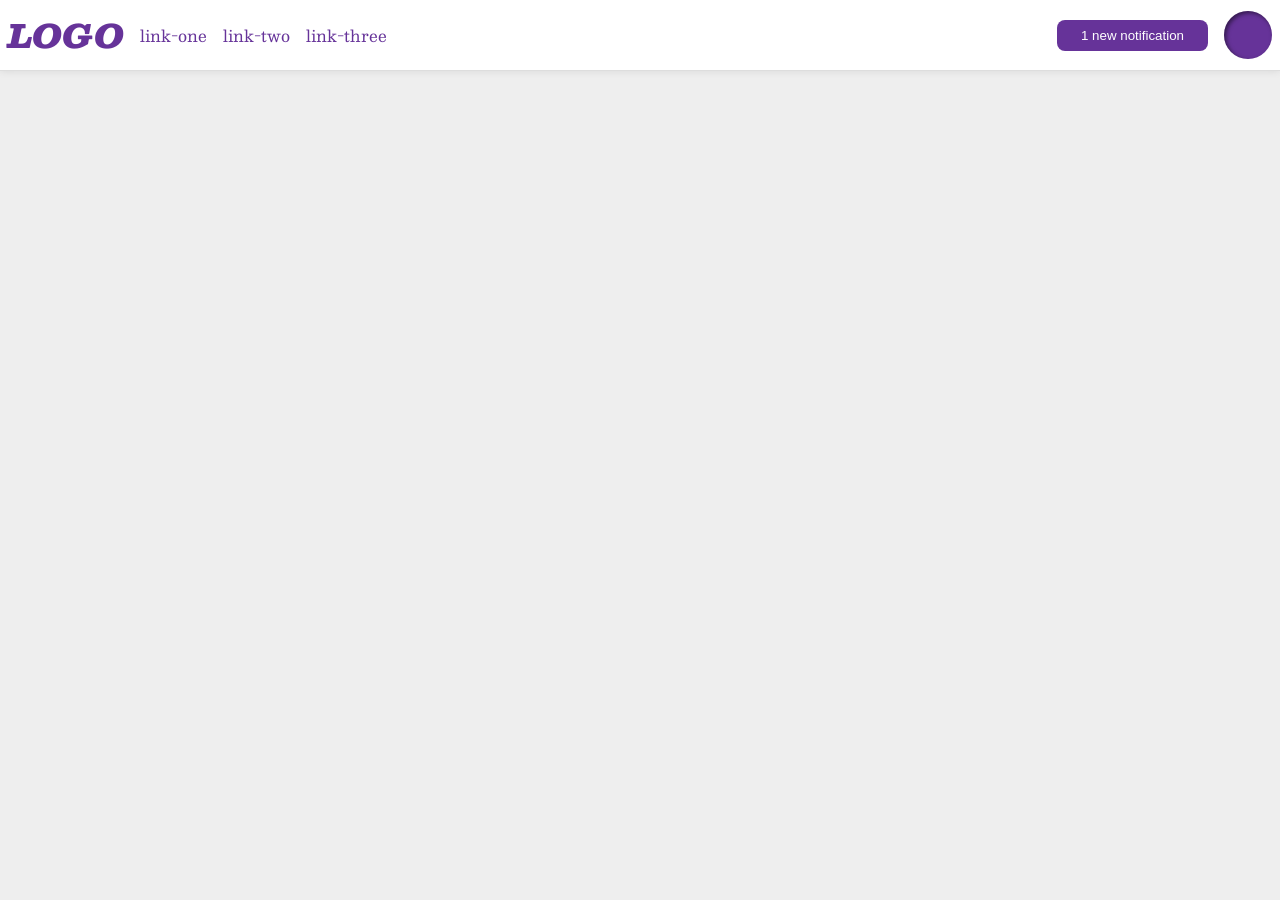
<file: foundations/flex/03-flex-header-2/index.html>
<!DOCTYPE html>
<html lang="en">
  <head>
    <meta charset="UTF-8">
    <meta http-equiv="X-UA-Compatible" content="IE=edge">
    <meta name="viewport" content="width=device-width, initial-scale=1.0">
    <title>Flex Header 2</title>
    <link rel="stylesheet" href="style.css">
  </head>
  <body>
    <div class="header">
      <div class="left-components">
        <div class="logo">
          LOGO
        </div>
        <ul class="links">
          <li><a href="https://google.com">link-one</a></li>
          <li><a href="https://google.com">link-two</a></li>
          <li><a href="https://google.com">link-three</a></li>
        </ul>
      </div>
    <div class="right-components">
      <button class="notifications">
        1 new notification
      </button>
      <div class="profile-image"></div>
    </div>
    </div>
  </body>
</html>
</file>
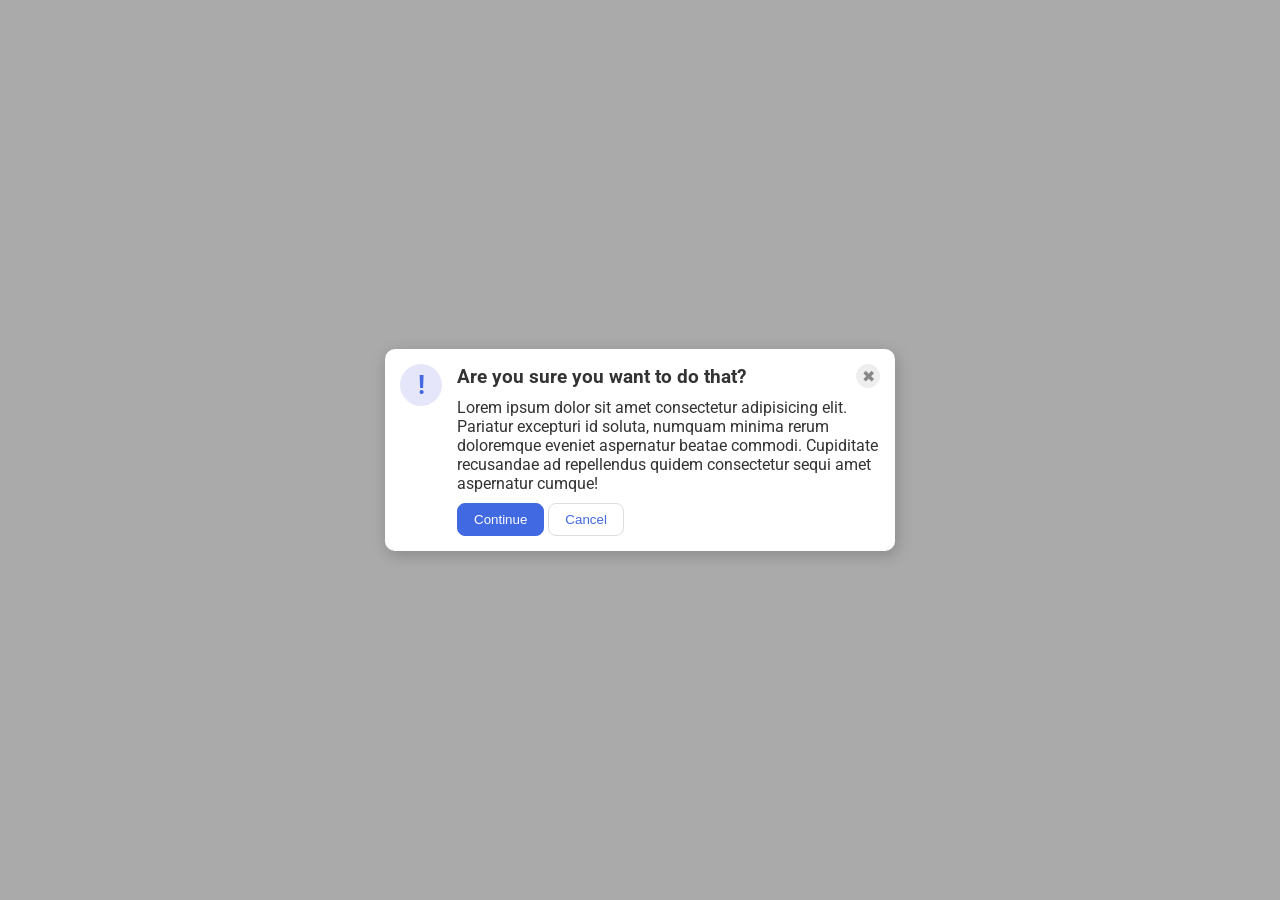
<file: foundations/flex/05-flex-modal/index.html>
<!DOCTYPE html>
<html lang="en">
  <head>
    <meta charset="UTF-8">
    <meta http-equiv="X-UA-Compatible" content="IE=edge">
    <meta name="viewport" content="width=device-width, initial-scale=1.0">
    <link rel="stylesheet" href="style.css">
    <title>Modal</title>
  </head>
  <body>
    <div class="modal">
      <div class="icon">!</div>
      <div class="content">
        <div class="top_items">
          <div class="header">Are you sure you want to do that?</div>
          <button class="close-button">✖</button>
        </div>
        <div class="text">Lorem ipsum dolor sit amet consectetur adipisicing elit. Pariatur excepturi id soluta, numquam minima rerum doloremque eveniet aspernatur beatae commodi. Cupiditate recusandae ad repellendus quidem consectetur sequi amet aspernatur cumque!</div>
        <div class="buttons">
          <button class="continue">Continue</button>
          <button class="cancel">Cancel</button>
        </div>
      </div>
    </div>
  </body>
</html>
</file>
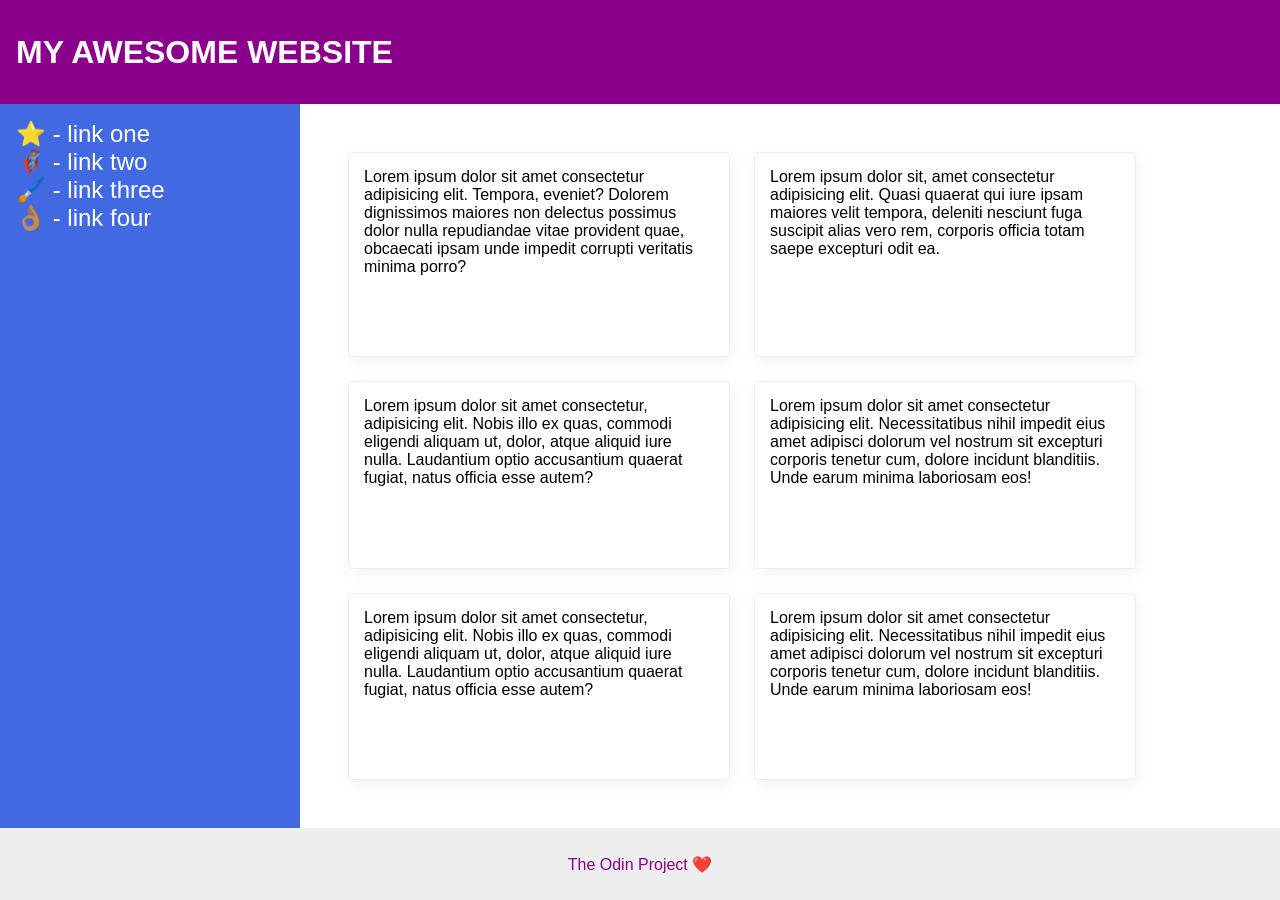
<file: foundations/flex/07-flex-layout-2/index.html>
<!DOCTYPE html>
<html lang="en">
  <head>
    <meta charset="UTF-8">
    <meta http-equiv="X-UA-Compatible" content="IE=edge">
    <meta name="viewport" content="width=device-width, initial-scale=1.0">
    <title>The Holy Grail</title>
    <link rel="stylesheet" href="style.css">
  </head>
  <body>
    <div class="header">
      MY AWESOME WEBSITE
    </div>
    <div class="content">
      <div class="sidebar">
        <ul>
          <li><a href="#">⭐ - link one</a></li>
          <li><a href="#">🦸🏽‍♂️ - link two</a></li>
          <li><a href="#">🖌️ - link three</a></li>
          <li><a href="#">👌🏽 - link four</a></li>
        </ul>
      </div>
      <div class="cards">
        <div class="card">Lorem ipsum dolor sit amet consectetur adipisicing elit. Tempora, eveniet? Dolorem dignissimos maiores non delectus possimus dolor nulla repudiandae vitae provident quae, obcaecati ipsam unde impedit corrupti veritatis minima porro?</div>
        <div class="card">Lorem ipsum dolor sit, amet consectetur adipisicing elit. Quasi quaerat qui iure ipsam maiores velit tempora, deleniti nesciunt fuga suscipit alias vero rem, corporis officia totam saepe excepturi odit ea.</div>
        <div class="card">Lorem ipsum dolor sit amet consectetur, adipisicing elit. Nobis illo ex quas, commodi eligendi aliquam ut, dolor, atque aliquid iure nulla. Laudantium optio accusantium quaerat fugiat, natus officia esse autem?</div>
        <div class="card">Lorem ipsum dolor sit amet consectetur adipisicing elit. Necessitatibus nihil impedit eius amet adipisci dolorum vel nostrum sit excepturi corporis tenetur cum, dolore incidunt blanditiis. Unde earum minima laboriosam eos!</div>
        <div class="card">Lorem ipsum dolor sit amet consectetur, adipisicing elit. Nobis illo ex quas, commodi eligendi aliquam ut, dolor, atque aliquid iure nulla. Laudantium optio accusantium quaerat fugiat, natus officia esse autem?</div>
        <div class="card">Lorem ipsum dolor sit amet consectetur adipisicing elit. Necessitatibus nihil impedit eius amet adipisci dolorum vel nostrum sit excepturi corporis tenetur cum, dolore incidunt blanditiis. Unde earum minima laboriosam eos!</div>
      </div>
    </div>
    <div class="footer">
      The Odin Project ❤️
    </div>
  </body>
</html>
</file>
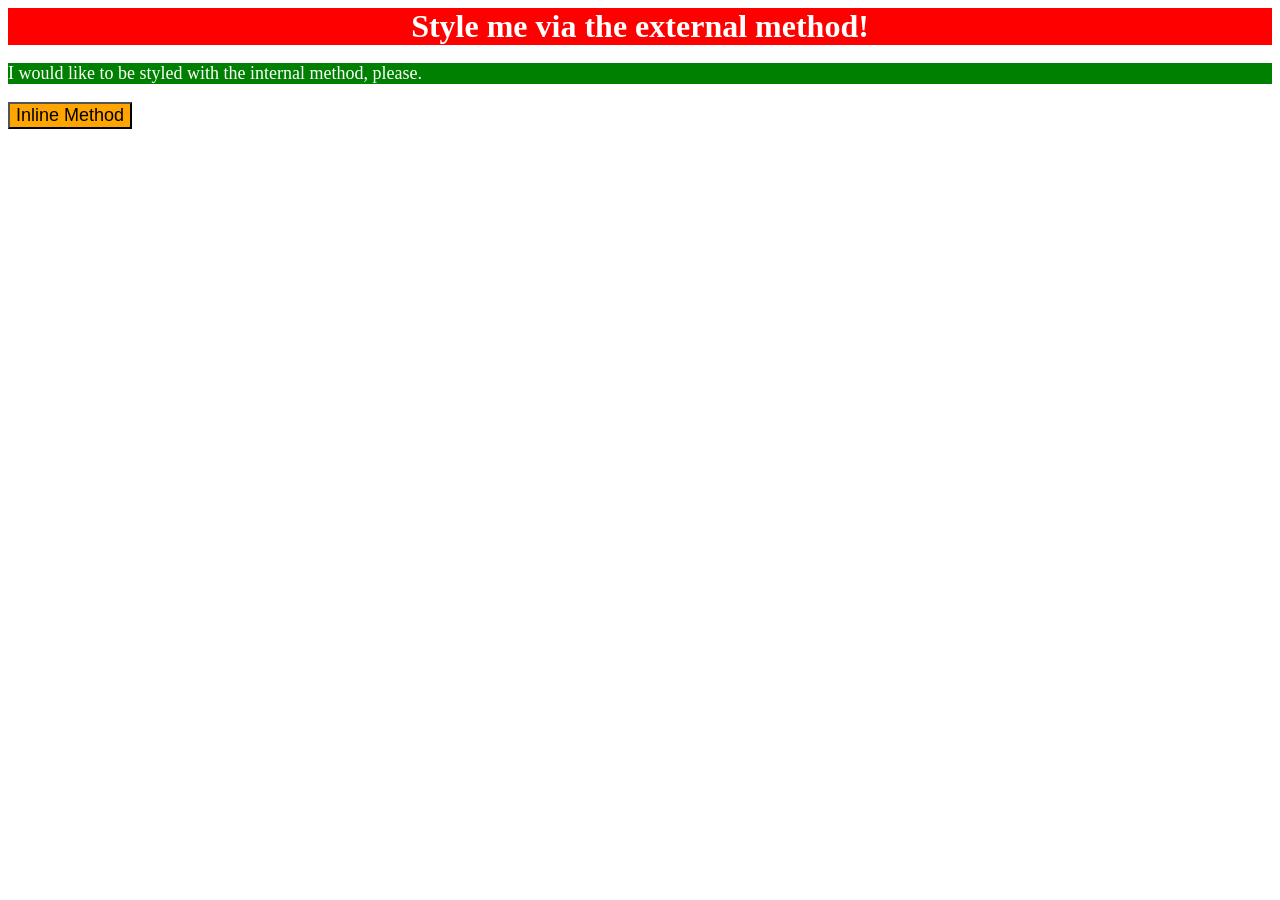
<file: foundations/intro-to-css/01-css-methods/index.html>
<!DOCTYPE html>
<html lang="en">
  <head>
    <link rel="stylesheet" href="style.css">
    <style>
      p {
          background-color: green;
          color: white;
          font-size: 18px;
      }
    </style>
    <meta charset="UTF-8">
    <meta http-equiv="X-UA-Compatible" content="IE=edge">
    <meta name="viewport" content="width=device-width, initial-scale=1.0">
    <title>Methods for Adding CSS</title>
  </head>
  <body>
    <div >Style me via the external method!</div>
    <p >I would like to be styled with the internal method, please.</p>
    <button style="background-color: orange; font-size: 18px">Inline Method</button>
  </body>
</html>
</file>
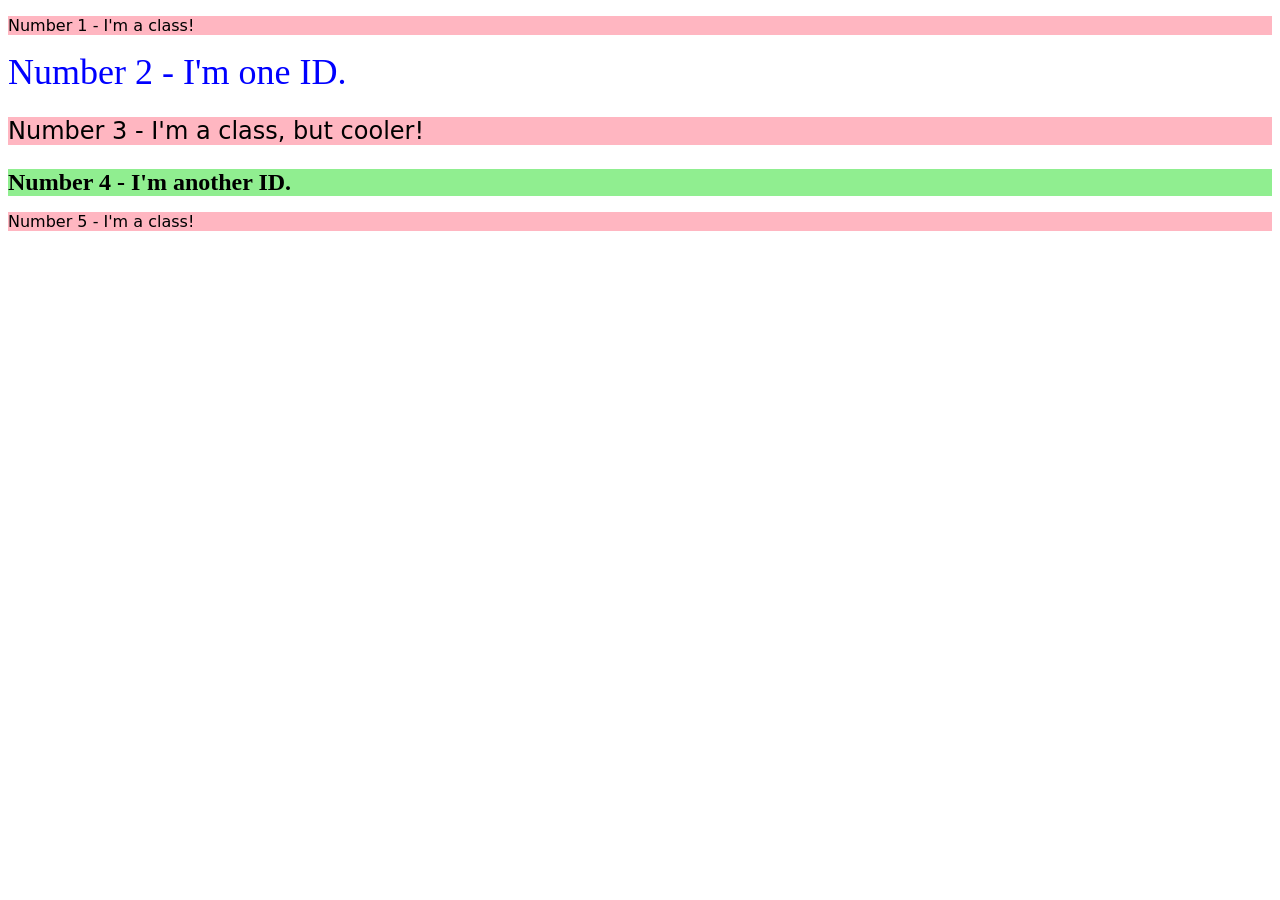
<file: foundations/intro-to-css/02-class-id-selectors/index.html>
<!DOCTYPE html>
<html lang="en">
  <head>
    <meta charset="UTF-8">
    <meta http-equiv="X-UA-Compatible" content="IE=edge">
    <meta name="viewport" content="width=device-width, initial-scale=1.0">
    <title>Class and ID Selectors</title>
    <link rel="stylesheet" href="style.css">
  </head>
  <body>
    <p class="odd_number">Number 1 - I'm a class!</p>
    <div id="second_element">Number 2 - I'm one ID.</div>
    <p class="odd_number font-size-change">Number 3 - I'm a class, but cooler!</p>
    <div id="fourth_element" class="font-size-change">Number 4 - I'm another ID.</div>
    <p class="odd_number">Number 5 - I'm a class!</p>
  </body>
</html>
</file>
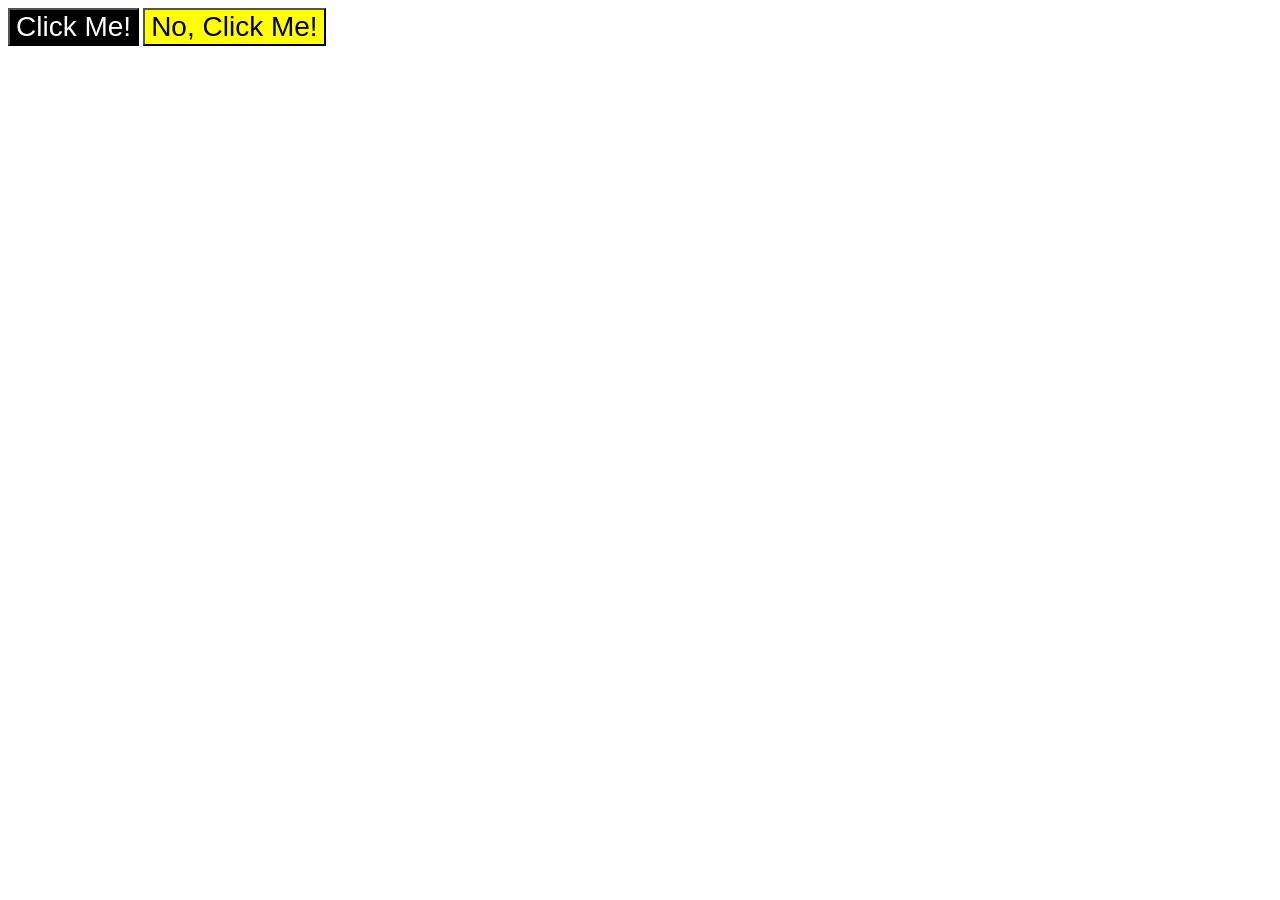
<file: foundations/intro-to-css/03-grouping-selectors/index.html>
<!DOCTYPE html>
<html lang="en">
  <head>
    <meta charset="UTF-8">
    <meta http-equiv="X-UA-Compatible" content="IE=edge">
    <meta name="viewport" content="width=device-width, initial-scale=1.0">
    <title>Grouping Selectors</title>
    <link rel="stylesheet" href="style.css">
  </head>
  <body>
    <button class="first">Click Me!</button>
    <button class="second">No, Click Me!</button>
  </body>
</html>
</file>
<file: foundations/flex/03-flex-header-2/style.css>
/* this is some magical font-importing.  
you'll learn about it later. */
@import url('https://fonts.googleapis.com/css2?family=Besley:ital,wght@0,400;1,900&display=swap');

body {
  margin: 0;
  background: #eee;
  font-family: Besley, serif;
}

.header {
  background: white;
  border-bottom: 1px solid #ddd;
  box-shadow: 0 0 8px rgba(0,0,0,.1);
  padding: 8px;
  align-items: center;
  justify-content: space-between;
  display: flex;
}

.profile-image {
  background: rebeccapurple;
  box-shadow: inset 2px 2px 4px rgba(0,0,0,.5);
  border-radius: 50%;
  width: 48px;
  height: 48px;
}

.logo {
  color: rebeccapurple;
  font-size: 32px;
  font-weight: 900;
  font-style: italic;
}

button {
  border: none;
  border-radius: 8px;
  background: rebeccapurple;
  color: white;
  padding: 8px 24px;
}

a {
  /* this removes the line under our links */
  text-decoration: none;
  color: rebeccapurple;
}

ul {
  list-style-type: none;
  display: flex;
  align-items: center;
  gap: 16px;
  padding: 0;
  margin: 0;
}

.left-components {
  display: flex;
  align-items: center;
  gap: 16px;
}

.right-components {

  display: flex;
  align-items: center;
  gap: 16px;
}
</file>
<file: foundations/flex/05-flex-modal/style.css>
@import url('https://fonts.googleapis.com/css2?family=Roboto:wght@400;700&display=swap');

html, body {
  height: 100%;
}

body {
  font-family: Roboto, sans-serif;
  margin: 0;
  background: #aaa;
  color: #333;
  /* I'll give you this one for free lol */
  display: flex;
  align-items: center;
  justify-content: center;
}

.modal {
  background: white;
  width: 480px;
  border-radius: 10px;
  box-shadow: 2px 4px 16px rgba(0,0,0,.2);
  display: flex;
  padding: 15px;
}

.icon {
  color: royalblue;
  font-size: 26px;
  font-weight: 700;
  background: lavender;
  width: 42px;
  height: 42px;
  border-radius: 50%;
  display: flex;
  align-items: center;
  justify-content: center;
  margin-right: 15px;
  flex-shrink: 0;
}

.close-button {
  background: #eee;
  border-radius: 50%;
  color: #888;
  font-weight: 400;
  font-size: 16px;
  height: 24px;
  width: 24px;
  display: flex;
  align-items: center;
  justify-content: center;
  border: 1px solid #eee;
  padding: 0;
}

.top_items {
  display: flex;
  justify-content: space-between;
  align-items: center;
}

button {
  cursor: pointer;
  padding: 8px 16px;
  border-radius: 8px;
}

button.continue {
  background: royalblue;
  border: 1px solid royalblue;
  color: white;
}

button.cancel {
  background: white;
  border: 1px solid #ddd;
  color: royalblue;
}

.content {
  display: flex;
  flex-direction: column;
  gap: 10px;
}

.header {
  font-weight: bold;
  font-size:larger;
}
</file>
<file: foundations/flex/07-flex-layout-2/style.css>
body {
  font-family: -apple-system, BlinkMacSystemFont, 'Segoe UI', Roboto, Oxygen, Ubuntu, Cantarell, 'Open Sans', 'Helvetica Neue', sans-serif;
  margin: 0;
  min-height: 100vh;
  display: flex;
  flex-direction: column;
}

.header {
  height: 72px; 
  background: darkmagenta;
  color: white;
  font-size: 32px;
  font-weight: 900;
  padding: 16px;
  display: flex;
  align-items: center;  
}

.footer {
  height: 72px;
  background: #eee;
  color: darkmagenta;
  display: flex;
  justify-content: center;
  align-items: center;
}

.sidebar {
  width: 300px;
  background: royalblue;
  box-sizing: border-box;
  display: flex;
  flex-shrink: 0;
  padding: 16px;
}

.card {
  border: 1px solid #eee;
  box-shadow: 2px 4px 16px rgba(0,0,0,.06);
  border-radius: 4px;
  width: 350px;
  padding: 15px;
}

.content {
  display: flex;
  flex-grow: 1;
}

.cards {
  display: flex;
  flex-wrap: wrap;
  padding: 48px;
  gap: 24px;
}

a {
  text-decoration: none;
  color: white;
  font-size: 24px;
}

ul {
  list-style-type: none;
  margin: 0;
  padding: 0;
}
</file>
<file: foundations/intro-to-css/01-css-methods/style.css>
div {
    background-color: red;
    color: white;
    font-size: 32px;
    text-align: center;
    font-weight: bold;
}
</file>
<file: foundations/intro-to-css/02-class-id-selectors/style.css>
/* Add CSS Styling */

.odd_number {
    background-color: lightpink;
    font-family: Verdana, "DejaVu Sans", sans-serif;
}

#second_element {
    color: blue;
    font-size: 36px;
}

.font-size-change {
    font-size: 24px;
}

#fourth_element {
    background-color: lightgreen;
    font-weight: bold;
}
</file>
<file: foundations/intro-to-css/03-grouping-selectors/style.css>
/* Add CSS Styling */

.first {
    background-color: black;
    color: white;
}

.second {
    background-color: yellow;
}

.first,
.second {
    font-size: 28px;
    font-family: Helvetica, "Times New Roman", sans-serif;
}
</file>
